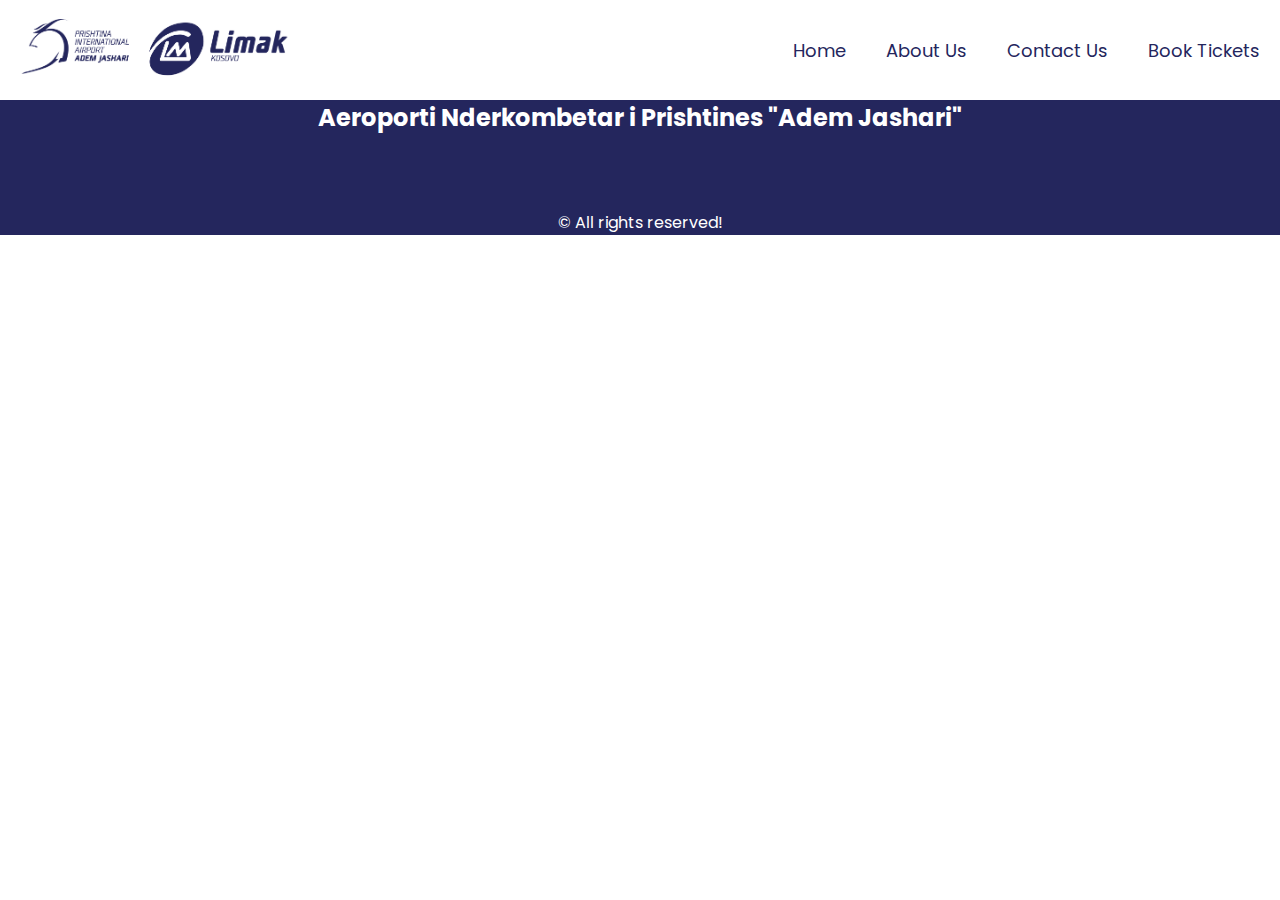
<file: index.html>
<!DOCTYPE html>
<html lang="en">
<head>
    <meta charset="UTF-8">
    <meta name="viewport" content="width=device-width, initial-scale=1.0">
    <title>Document</title>
    <link rel="stylesheet" href="css/index.css">
    <link rel="stylesheet" href="https://use.fontawesome.com/releases/v5.5.0/css/all.css" integrity="sha384-B4dIYHKNBt8Bc12p+WXckhzcICo0wtJAoU8YZTY5qE0Id1GSseTk6S+L3BlXeVIU" crossorigin="anonymous">


    <link rel="preconnect" href="https://fonts.googleapis.com">
    <link rel="preconnect" href="https://fonts.gstatic.com" crossorigin>
    <link href="https://fonts.googleapis.com/css2?family=Poppins:ital,wght@0,100;0,200;0,300;0,400;0,500;0,600;0,700;0,800;0,900;1,100;1,200;1,300;1,400;1,500;1,600;1,700;1,800;1,900&display=swap" rel="stylesheet">
</head>
<body>
    <header>
        <a href="#"><img src="/images/limak-image.png" alt="Logo"></a>
        <nav>
            <ul>
                <li><a href="#">Home</a></li>
                <li><a href="/pages/aboutus.html">About Us</a></li>
                <li><a href="/pages/contact.html">Contact Us</a></li>
                <li><a href="/pages/book.html">Book Tickets</a></li>
            </ul>
        </nav>
    </header>

    <footer>
        <h2>Aeroporti Nderkombetar i Prishtines "Adem Jashari"</h2>
        <div class="social">
            <a href="https://www.facebook.com/airportpristina/" target="_blank"><i class="fab fa-facebook-f"></i></a>
            <a href="https://www.instagram.com/airportpristina/?hl=en" target="_blank"><i class="fab fa-instagram"></i></a>
            <a href="https://www.youtube.com/@airportpristina8041" target="_blank"><i class="fab fa-youtube"></i></a>
        </div>
        <p>&#169; All rights reserved!</p>
    </footer>
</body>
</html>
</file>
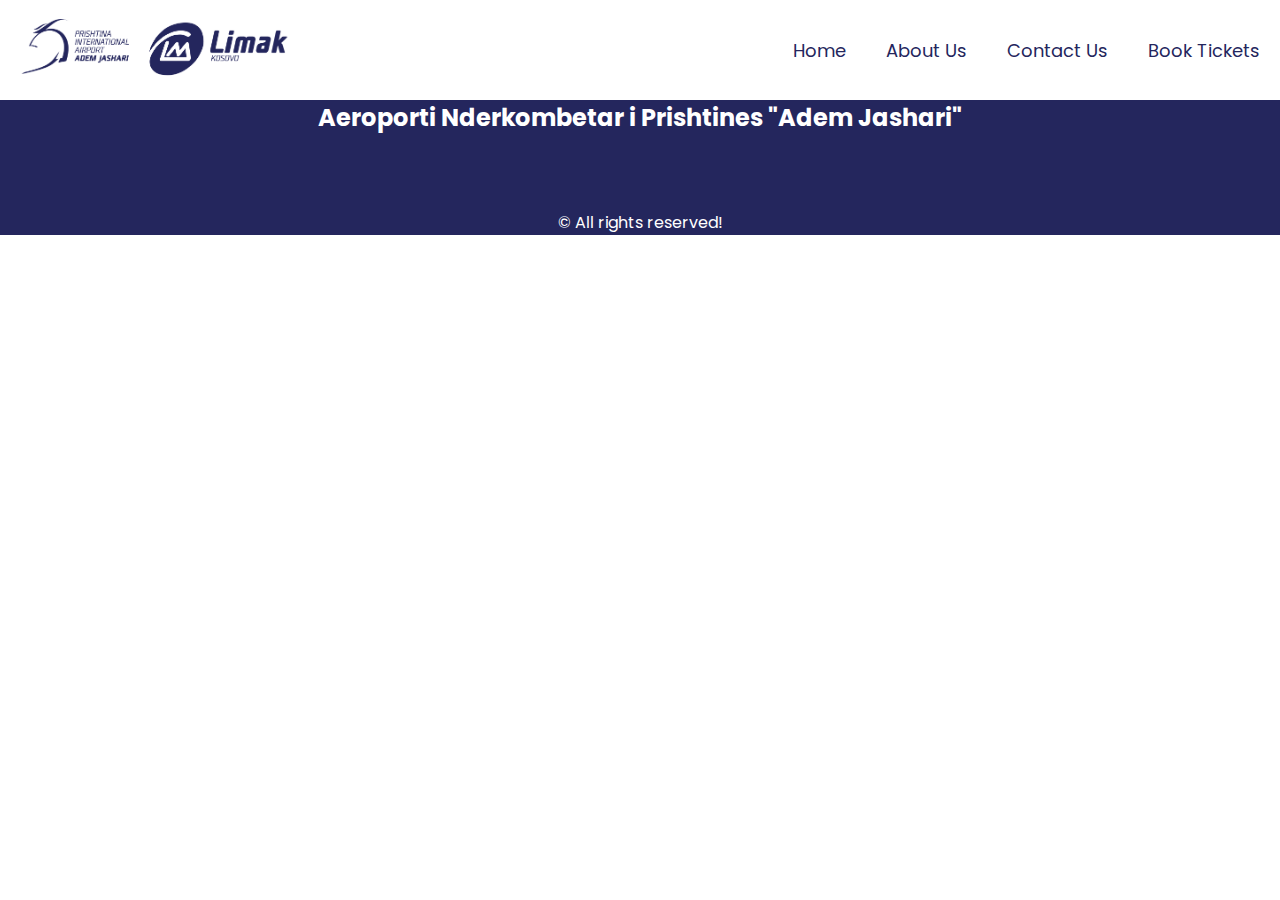
<file: pages/aboutus.html>
<!DOCTYPE html>
<html lang="en">
<head>
    <meta charset="UTF-8">
    <meta name="viewport" content="width=device-width, initial-scale=1.0">
    <title>Document</title>
    <link rel="stylesheet" href="/css/aboutus.css">
    <link rel="stylesheet" href="https://use.fontawesome.com/releases/v5.5.0/css/all.css" integrity="sha384-B4dIYHKNBt8Bc12p+WXckhzcICo0wtJAoU8YZTY5qE0Id1GSseTk6S+L3BlXeVIU" crossorigin="anonymous">


    <link rel="preconnect" href="https://fonts.googleapis.com">
    <link rel="preconnect" href="https://fonts.gstatic.com" crossorigin>
    <link href="https://fonts.googleapis.com/css2?family=Poppins:ital,wght@0,100;0,200;0,300;0,400;0,500;0,600;0,700;0,800;0,900;1,100;1,200;1,300;1,400;1,500;1,600;1,700;1,800;1,900&display=swap" rel="stylesheet">
</head>
<body>
    <header>
        <a href="/index.html"><img src="/images/limak-image.png" alt="Logo"></a>
        <nav>
            <ul>
                <li><a href="/index.html">Home</a></li>
                <li><a href="#">About Us</a></li>
                <li><a href="/pages/contact.html">Contact Us</a></li>
                <li><a href="/pages/book.html">Book Tickets</a></li>
            </ul>
        </nav>
    </header>

    <footer>
        <h2>Aeroporti Nderkombetar i Prishtines "Adem Jashari"</h2>
        <div class="social">
            <a href="https://www.facebook.com/airportpristina/" target="_blank"><i class="fab fa-facebook-f"></i></a>
            <a href="https://www.instagram.com/airportpristina/?hl=en" target="_blank"><i class="fab fa-instagram"></i></a>
            <a href="https://www.youtube.com/@airportpristina8041" target="_blank"><i class="fab fa-youtube"></i></a>
        </div>
        <p>&#169; All rights reserved!</p>
    </footer>
</body>
</html>
</file>
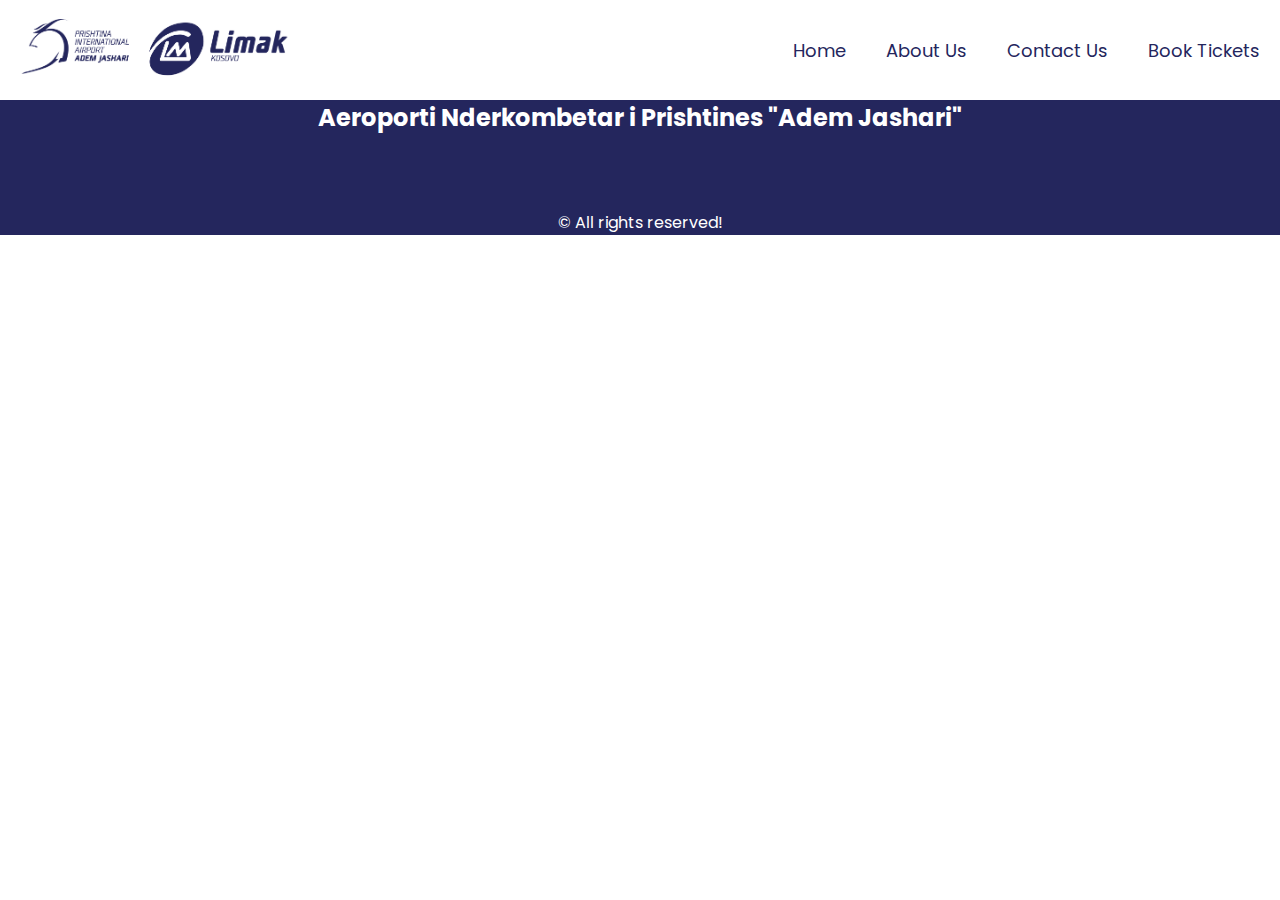
<file: pages/book.html>
<!DOCTYPE html>
<html lang="en">
<head>
    <meta charset="UTF-8">
    <meta name="viewport" content="width=device-width, initial-scale=1.0">
    <title>Document</title>
    <link rel="stylesheet" href="/css/book.css">
    <link rel="stylesheet" href="https://use.fontawesome.com/releases/v5.5.0/css/all.css" integrity="sha384-B4dIYHKNBt8Bc12p+WXckhzcICo0wtJAoU8YZTY5qE0Id1GSseTk6S+L3BlXeVIU" crossorigin="anonymous">


    <link rel="preconnect" href="https://fonts.googleapis.com">
    <link rel="preconnect" href="https://fonts.gstatic.com" crossorigin>
    <link href="https://fonts.googleapis.com/css2?family=Poppins:ital,wght@0,100;0,200;0,300;0,400;0,500;0,600;0,700;0,800;0,900;1,100;1,200;1,300;1,400;1,500;1,600;1,700;1,800;1,900&display=swap" rel="stylesheet">
</head>
<body>
    <header>
        <a href="/index.html"><img src="/images/limak-image.png" alt="Logo"></a>
        <nav>
            <ul>
                <li><a href="/index.html">Home</a></li>
                <li><a href="/pages/aboutus.html">About Us</a></li>
                <li><a href="/pages/contact.html">Contact Us</a></li>
                <li><a href="#">Book Tickets</a></li>
            </ul>
        </nav>
    </header>

    <footer>
        <h2>Aeroporti Nderkombetar i Prishtines "Adem Jashari"</h2>
        <div class="social">
            <a href="https://www.facebook.com/airportpristina/" target="_blank"><i class="fab fa-facebook-f"></i></a>
            <a href="https://www.instagram.com/airportpristina/?hl=en" target="_blank"><i class="fab fa-instagram"></i></a>
            <a href="https://www.youtube.com/@airportpristina8041" target="_blank"><i class="fab fa-youtube"></i></a>
        </div>
        <p>&#169; All rights reserved!</p>
    </footer>
</body>
</html>
</file>
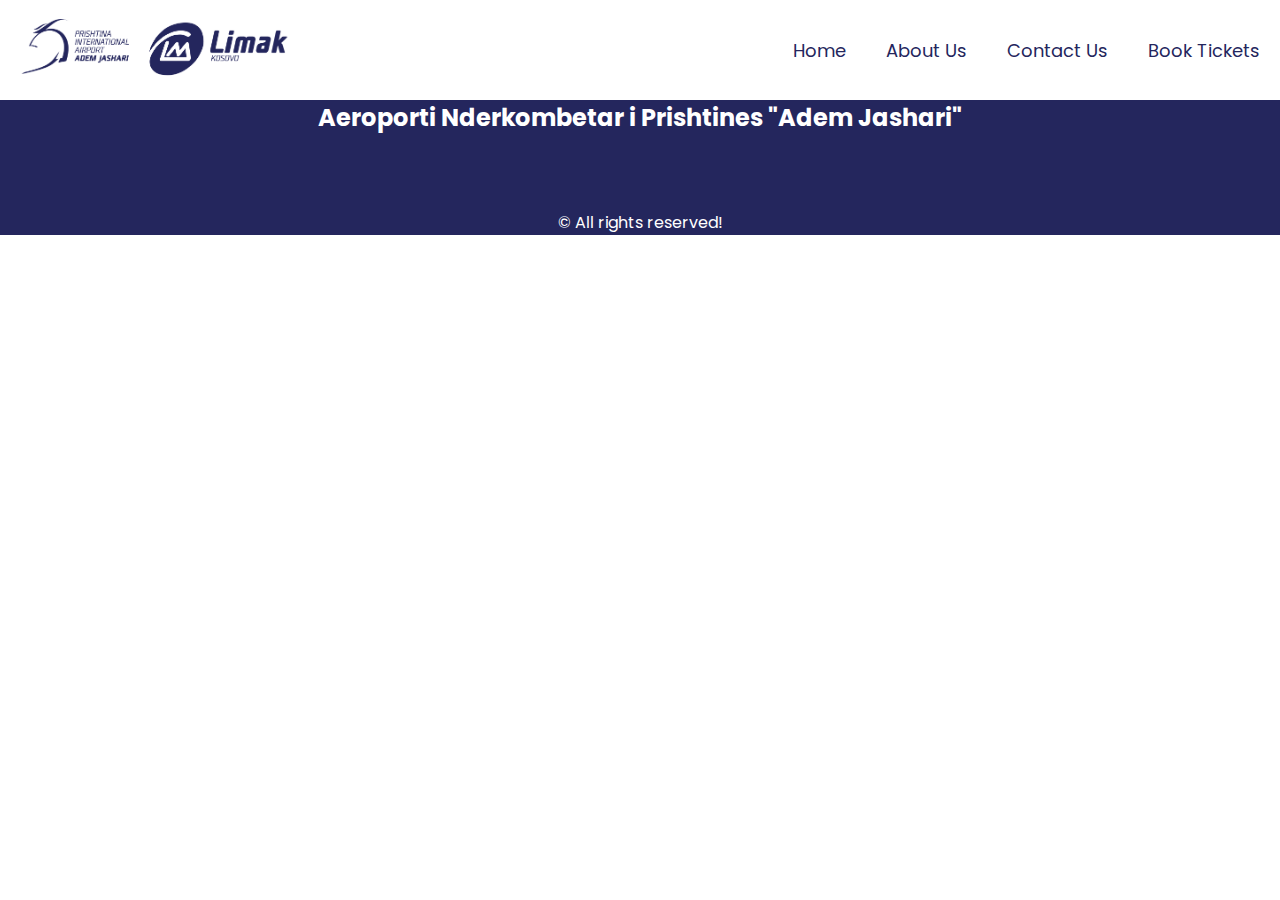
<file: pages/contact.html>
<!DOCTYPE html>
<html lang="en">
<head>
    <meta charset="UTF-8">
    <meta name="viewport" content="width=device-width, initial-scale=1.0">
    <title>Document</title>
    <link rel="stylesheet" href="/css/contact.css">
    <link rel="stylesheet" href="https://use.fontawesome.com/releases/v5.5.0/css/all.css" integrity="sha384-B4dIYHKNBt8Bc12p+WXckhzcICo0wtJAoU8YZTY5qE0Id1GSseTk6S+L3BlXeVIU" crossorigin="anonymous">


    <link rel="preconnect" href="https://fonts.googleapis.com">
    <link rel="preconnect" href="https://fonts.gstatic.com" crossorigin>
    <link href="https://fonts.googleapis.com/css2?family=Poppins:ital,wght@0,100;0,200;0,300;0,400;0,500;0,600;0,700;0,800;0,900;1,100;1,200;1,300;1,400;1,500;1,600;1,700;1,800;1,900&display=swap" rel="stylesheet">
</head>
<body>
    <header>
        <a href="/index.html"><img src="/images/limak-image.png" alt="Logo"></a>
        <nav>
            <ul>
                <li><a href="/index.html">Home</a></li>
                <li><a href="/pages/aboutus.html">About Us</a></li>
                <li><a href="#">Contact Us</a></li>
                <li><a href="/pages/book.html">Book Tickets</a></li>
            </ul>
        </nav>
    </header>

    <footer>
        <h2>Aeroporti Nderkombetar i Prishtines "Adem Jashari"</h2>
        <div class="social">
            <a href="https://www.facebook.com/airportpristina/" target="_blank"><i class="fab fa-facebook-f"></i></a>
            <a href="https://www.instagram.com/airportpristina/?hl=en" target="_blank"><i class="fab fa-instagram"></i></a>
            <a href="https://www.youtube.com/@airportpristina8041" target="_blank"><i class="fab fa-youtube"></i></a>
        </div>
        <p>&#169; All rights reserved!</p>
    </footer>
</body>
</html>
</file>
<file: css/index.css>
:root{
    --darkblue: #24265d;
}

*{
    margin: 0;
    padding: 0;
    box-sizing: border-box;
}

body{
    font-family: "Poppins";
    overflow-x: hidden;
}

header{
    position: fixed;
    top: 0;
    left: 0;
    height: 100px;
    width: 100%;
    display: flex;
    justify-content: space-between;
    align-items: center;
    z-index: 999;
    background-color: white;
}

header img{
    width: 270px;
    margin: 0 20px;
}

header ul{
    display: flex;
    list-style: none;
    color: var(--darkblue);
}

header ul li{
    margin: 0 20px;
}

header ul li a{
    text-decoration: none;
    color: var(--darkblue);
    font-size: 18px;
}

header ul li a:hover{
    text-decoration: underline;
    cursor: pointer;
}

footer{
    margin: 100px 0;
    width: 100vw;
    display: flex;
    justify-content: center;
    align-items: center;
    flex-direction: column;
    background-color: var(--darkblue);
    color: white;
}

.social{
    margin: 20px 0;
}

.social a{
    margin: 0 20px;
}

i{
    font-size: 24px;
    color: white;
}
</file>
<file: css/aboutus.css>
:root{
    --darkblue: #24265d;
}

*{
    margin: 0;
    padding: 0;
    box-sizing: border-box;
}

body{
    font-family: "Poppins";
    overflow-x: hidden;
}

header{
    position: fixed;
    top: 0;
    left: 0;
    height: 100px;
    width: 100%;
    display: flex;
    justify-content: space-between;
    align-items: center;
    z-index: 999;
    background-color: white;
}

header img{
    width: 270px;
    margin: 0 20px;
}

header ul{
    display: flex;
    list-style: none;
    color: var(--darkblue);
}

header ul li{
    margin: 0 20px;
}

header ul li a{
    text-decoration: none;
    color: var(--darkblue);
    font-size: 18px;
}

header ul li a:hover{
    text-decoration: underline;
    cursor: pointer;
}

footer{
    margin: 100px 0;
    width: 100vw;
    display: flex;
    justify-content: center;
    align-items: center;
    flex-direction: column;
    background-color: var(--darkblue);
    color: white;
}

.social{
    margin: 20px 0;
}

.social a{
    margin: 0 20px;
}

i{
    font-size: 24px;
    color: white;
}
</file>
<file: css/book.css>
:root{
    --darkblue: #24265d;
}

*{
    margin: 0;
    padding: 0;
    box-sizing: border-box;
}

body{
    font-family: "Poppins";
    overflow-x: hidden;
}

header{
    position: fixed;
    top: 0;
    left: 0;
    height: 100px;
    width: 100%;
    display: flex;
    justify-content: space-between;
    align-items: center;
    z-index: 999;
    background-color: white;
}

header img{
    width: 270px;
    margin: 0 20px;
}

header ul{
    display: flex;
    list-style: none;
    color: var(--darkblue);
}

header ul li{
    margin: 0 20px;
}

header ul li a{
    text-decoration: none;
    color: var(--darkblue);
    font-size: 18px;
}

header ul li a:hover{
    text-decoration: underline;
    cursor: pointer;
}

footer{
    margin: 100px 0;
    width: 100vw;
    display: flex;
    justify-content: center;
    align-items: center;
    flex-direction: column;
    background-color: var(--darkblue);
    color: white;
}

.social{
    margin: 20px 0;
}

.social a{
    margin: 0 20px;
}

i{
    font-size: 24px;
    color: white;
}
</file>
<file: css/contact.css>
:root{
    --darkblue: #24265d;
}

*{
    margin: 0;
    padding: 0;
    box-sizing: border-box;
}

body{
    font-family: "Poppins";
    overflow-x: hidden;
}

header{
    position: fixed;
    top: 0;
    left: 0;
    height: 100px;
    width: 100%;
    display: flex;
    justify-content: space-between;
    align-items: center;
    z-index: 999;
    background-color: white;
}

header img{
    width: 270px;
    margin: 0 20px;
}

header ul{
    display: flex;
    list-style: none;
    color: var(--darkblue);
}

header ul li{
    margin: 0 20px;
}

header ul li a{
    text-decoration: none;
    color: var(--darkblue);
    font-size: 18px;
}

header ul li a:hover{
    text-decoration: underline;
    cursor: pointer;
}

footer{
    margin: 100px 0;
    width: 100vw;
    display: flex;
    justify-content: center;
    align-items: center;
    flex-direction: column;
    background-color: var(--darkblue);
    color: white;
}

.social{
    margin: 20px 0;
}

.social a{
    margin: 0 20px;
}

i{
    font-size: 24px;
    color: white;
}
</file>
